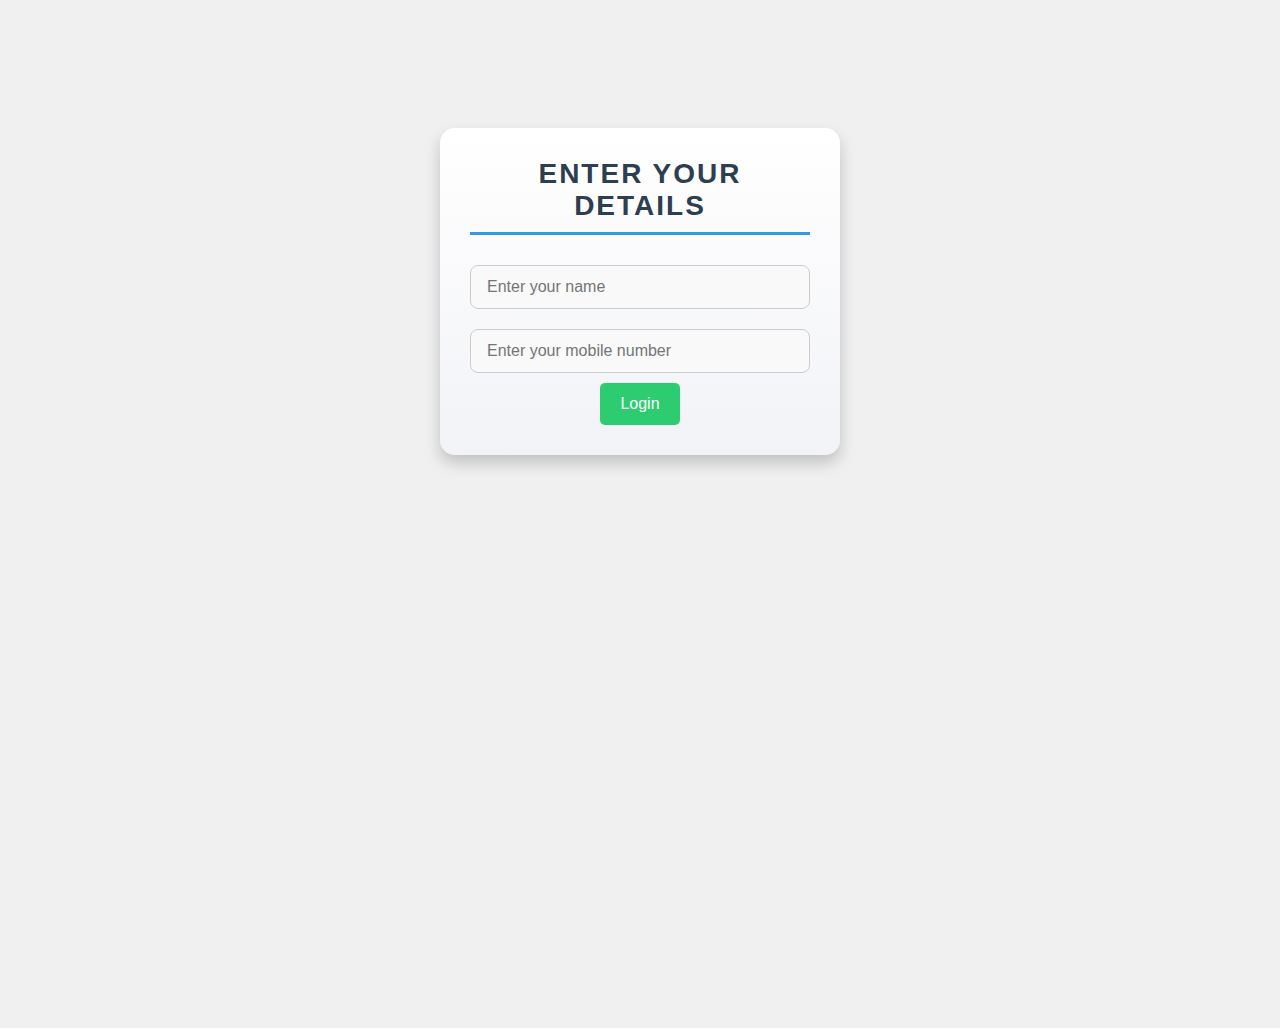
<file: chat.html>
<!DOCTYPE html>
<html lang="en">

<head>
    <meta charset="UTF-8">
    <meta name="viewport" content="width=device-width, initial-scale=1.0">
    <title>Chat System</title>
    <link rel="stylesheet" href="style.css">
</head>

<body>
    <div id="chat-container">
        <div id="top-controls">
            <div class="buttons">
                <button onclick="logout()">Logout</button>
                <button onclick="clearChat()">Clear Chat</button>
                <button onclick="removeAllData()">Clear All Data</button>
            </div>
            <h3 class="welcome">Welcome, <span id="userName">User</span></h3>
        </div>
        <h2>Real-Time Chat</h2>
        <div id="container">
            <div id="users">
                <h3>Users</h3>
                <ul id="userList"></ul>
            </div>
            <div id="chat">
                <h3>Chat with: <span id="chatWith">No one</span></h3>
                <div id="messages"></div>
                <div id="message-container">
                    <input type="text" id="message" placeholder="Type your message...">
                    <button id="sendButton" onclick="sendMessage()">Send</button>
                </div>
            </div>
            <div id="noUserMessage" style="display:none;">
                <h3>Please select a user to chat with</h3>
            </div>
        </div>
    </div>
    <script src="chat.js"></script>
</body>

</html>
</file>
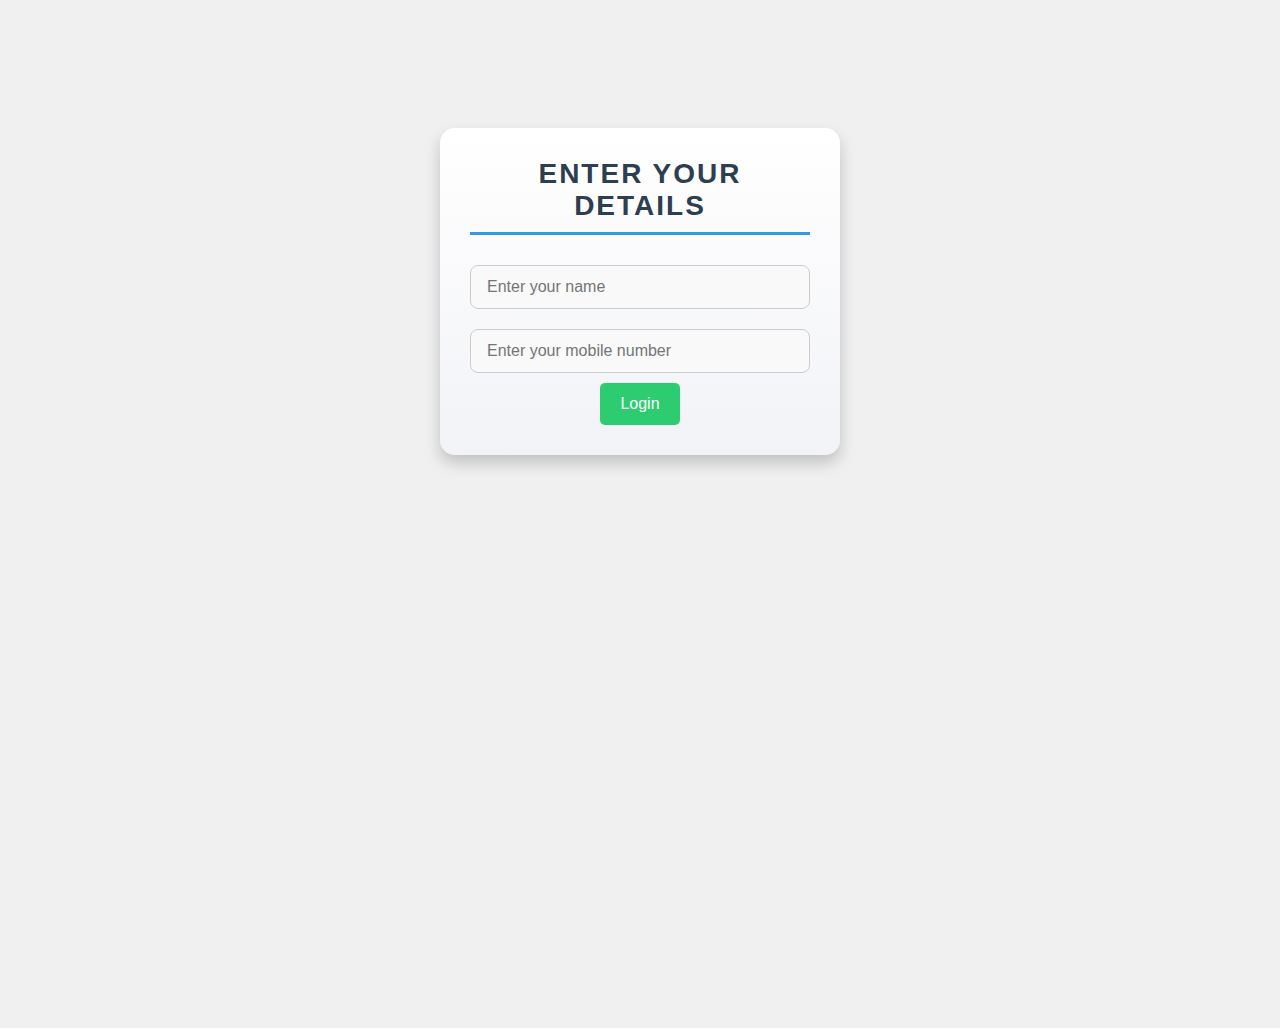
<file: login.html>
<!DOCTYPE html>
<html lang="en">

<head>
    <meta charset="UTF-8">
    <meta name="viewport" content="width=device-width, initial-scale=1.0">
    <title>Login - Chat System</title>
    <link rel="stylesheet" href="style.css">
</head>

<body>
    <div id="login-container">
        <h2>Enter Your Details</h2>
        <input type="text" id="name" placeholder="Enter your name">
        <input type="text" id="mobile" placeholder="Enter your mobile number">
        <button id="loginButton" onclick="login()">Login</button>
    </div>
    <script src="login.js"></script>
</body>

</html>
</file>
<file: style.css>
* {
    margin: 0;
    padding: 0;
    box-sizing: border-box;
}

body, html {
    height: 100%;
    font-family: Arial, sans-serif;
    background-color: #f0f0f0;
}

#chat-container {
    display: flex;
    flex-direction: column;
    height: 100%;
    width: 100%;
    background-color: #ffffff;
    overflow: hidden;
}

#top-controls {
    display: flex;
    justify-content: space-between;
    align-items: center;
    padding: 10px;
    background: #128C7E;
    color: white;
    font-size: 1.2rem;
    font-weight: bold;
}

#top-controls .buttons {
    display: flex;
    gap: 30px;
    color: white;
    border: none;
    border-radius: 5px;
    cursor: pointer;
}

#top-controls .welcome {
    margin-left: auto;
    font-size: 1rem;
    font-weight: 200;
}

#top-controls button:hover {
    background-color: #e67e22;
}

h2 {
    font-size: 30px;
    font-weight: bold;
    color: #34495e;
    text-align: center;
    margin-bottom: 20px;
    text-transform: uppercase;
    letter-spacing: 2px;
    border-bottom: 3px solid #3498db;
    padding-bottom: 10px;
}

#container {
    display: flex;
    flex: 1;
    overflow: hidden;
}

#users {
    width: 25%;
    background-color: #ecf0f1;
    padding: 20px;
    overflow-y: auto;
}

#userList {
    list-style: none;
    padding: 0;
}

#userList li {
    padding: 10px;
    background-color: #bdc3c7;
    margin: 5px 0;
    cursor: pointer;
    transition: background-color 0.3s;
}

#userList li:hover {
    background-color: #95a5a6;
}

#chat {
    flex: 1;
    display: flex;
    flex-direction: column;
    background-color: #ecf0f1;
    padding: 20px;
}

#messages {
    flex: 1;
    overflow-y: auto;
    margin-bottom: 15px;
    background: url('img/chat\ theme.png') no-repeat center center;
    background-size: cover;
    padding: 10px;
    border-radius: 5px;
    border: 1px solid #ddd;
    max-height: 400px;
    display: flex;
    flex-direction: column;
    gap: 5px;
    height: 100%;
}

#messages .sent {
    background: #DCF8C6;
    color: #333;
    padding: 8px 12px;
    border-radius: 15px 15px 0 15px;
    align-self: flex-end;
    max-width: 70%;
    word-wrap: break-word;
    font-size: 15px;
    position: relative;
}

#messages .received {
    background: white;
    color: #333;
    padding: 8px 12px;
    border-radius: 15px 15px 15px 0;
    align-self: flex-start;
    max-width: 70%;
    word-wrap: break-word;
    font-size: 15px;
    position: relative;
    border: 1px solid #ddd;
}



#messages .sent::after {
    content: '';
    position: absolute;
    right: -8px;
    top: 10px;
    width: 0;
    height: 0;
    border-top: 8px solid #DCF8C6;
    border-right: 8px solid transparent;
}

#messages .received::after {
    content: '';
    position: absolute;
    left: -8px;
    top: 10px;
    width: 0;
    height: 0;
    border-top: 8px solid white;
    border-left: 8px solid transparent;
}

#message {
    flex: 1;
    padding: 12px;
    border: none;
    font-size: 16px;
    outline: none;
    border-radius: 8px;
}



button {
    background-color: #2ecc71;
    color: white;
    padding: 12px 20px;
    border: none;
    font-size: 16px;
    cursor: pointer;
    border-radius: 5px;
    transition: background-color 0.3s;
}

button:hover {
    background-color: #27ae60;
}

@media (max-width: 768px) {
    #container {
        flex-direction: column;
    }
    #users, #chat {
        width: 100%;
        padding: 10px;
    }
    #messages {
        max-height: 300px;
    }
    button {
        width: 100%;
    }
}

#top-controls h3 {
    font-size: 20px;
    font-weight: 600;
    color: #2c3e50;
    text-align: center;
    margin: 0;
    padding: 10px 0;
    background-color: #ecf0f1;
    border-radius: 5px;
    box-shadow: 0px 2px 5px rgba(0, 0, 0, 0.1);
    width: 20%;
    text-transform: capitalize;
}

#login-container {
    max-width: 400px;
    margin: 10% auto;
    padding: 30px;
    background: linear-gradient(to bottom, #ffffff, #f2f3f7);
    border-radius: 15px;
    box-shadow: 0 8px 16px rgba(0, 0, 0, 0.2);
    text-align: center;
}

#login-container h2 {
    font-size: 28px;
    color: #2c3e50;
    margin-bottom: 20px;
}

#login-container input {
    width: 100%;
    padding: 12px 16px;
    margin: 10px 0;
    border: 1px solid #ccc;
    border-radius: 8px;
    font-size: 16px;
    box-sizing: border-box;
    background-color: #f9f9f9;
}

#login-container input:focus {
    outline: none;
    border-color: #2ecc71;
    box-shadow: 0 0 8px rgba(46, 204, 113, 0.5);
}

#login-container button:hover {
    background-color: #27ae60;
}

.time {
    font-size: 11px;
    font-weight: 100;
}

#message-container {
    display: flex;
    align-items: center;
    gap: 10px;
    margin-top: 10px;
    padding: 5px;
    background: #fff;
    border-radius: 8px;
    border: 1px solid #ddd;
}

#sendButton {
    background-color: #25D366; /* WhatsApp Green */
    color: white;
    padding: 12px 20px;
    border: none;
    font-size: 16px;
    cursor: pointer;
    border-radius: 8px;
    transition: background-color 0.3s;
}

#sendButton:hover {
    background-color: #1EBE5D;
}


/* Target the entire scrollbar */
::-webkit-scrollbar {
    width: 6px;  /* Adjust the width */
    height: 6px; /* For horizontal scrollbar */
  }
  
  /* Handle (the moving part) */
  ::-webkit-scrollbar-thumb {
    background: #888;  /* Change color */
    border-radius: 10px; /* Round the edges */
  }
  
  /* Handle on hover */
  ::-webkit-scrollbar-thumb:hover {
    background: #555;
  }
  
  /* Track (the area the scrollbar moves along) */
  ::-webkit-scrollbar-track {
    background: #f1f1f1;
  }

  
  /* #noUserMessage {
    display: none;
    flex: 1;
    justify-content: center;
    align-items: center;
    text-align: center;
    font-size: 18px;
    font-weight: bold;
    color: #34495e;
    background-color: #ecf0f1;
    padding: 20px;
    border-radius: 10px;
    border: 2px solid #ccc;
}

#noUserMessage h3 {
    margin: 0;
    color: #2c3e50;
    text-transform: uppercase;
    letter-spacing: 1px;
} */

#noUserMessage {
    display: none; /* Hide initially */
    justify-content: center;
    align-items: center;
    text-align: center;
    height: 100%; /* Fill the parent container */
    width: 100%; /* Ensure it takes full width */
    position: relative; /* Optional: To position it absolutely within its parent */
    top: 200px; /* Ensure it starts from the top of the parent */
}

#noUserMessage h3 {
    font-size: 29px;
    color: #393939;
    font-weight: bold;
}
</file>
